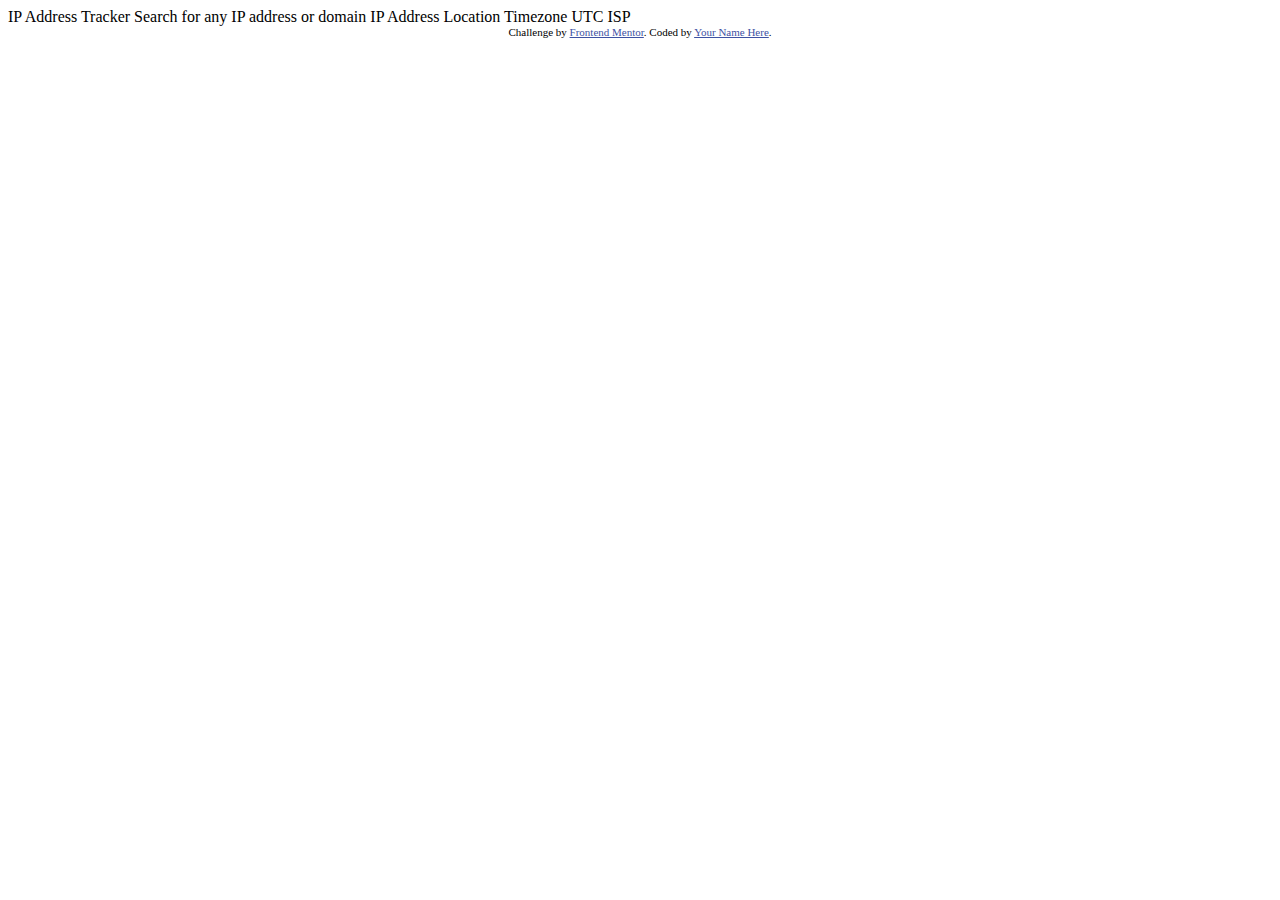
<file: images/index.html>
<!DOCTYPE html>
<html lang="en">
<head>
  <meta charset="UTF-8">
  <meta name="viewport" content="width=device-width, initial-scale=1.0"> <!-- displays site properly based on user's device -->

  <link rel="icon" type="image/png" sizes="32x32" href="./images/favicon-32x32.png">
  
  <title>Frontend Mentor | IP Address Tracker</title>

  <!-- Feel free to remove these styles or customise in your own stylesheet 👍 -->
  <style>
    .attribution { font-size: 11px; text-align: center; }
    .attribution a { color: hsl(228, 45%, 44%); }
  </style>
</head>
<body>

  IP Address Tracker

  Search for any IP address or domain

  IP Address
  Location
  Timezone
    UTC <!-- add offset value dynamically using the API -->
  ISP
  
  <div class="attribution">
    Challenge by <a href="https://www.frontendmentor.io?ref=challenge" target="_blank">Frontend Mentor</a>. 
    Coded by <a href="#">Your Name Here</a>.
  </div>
</body>
</html>
</file>
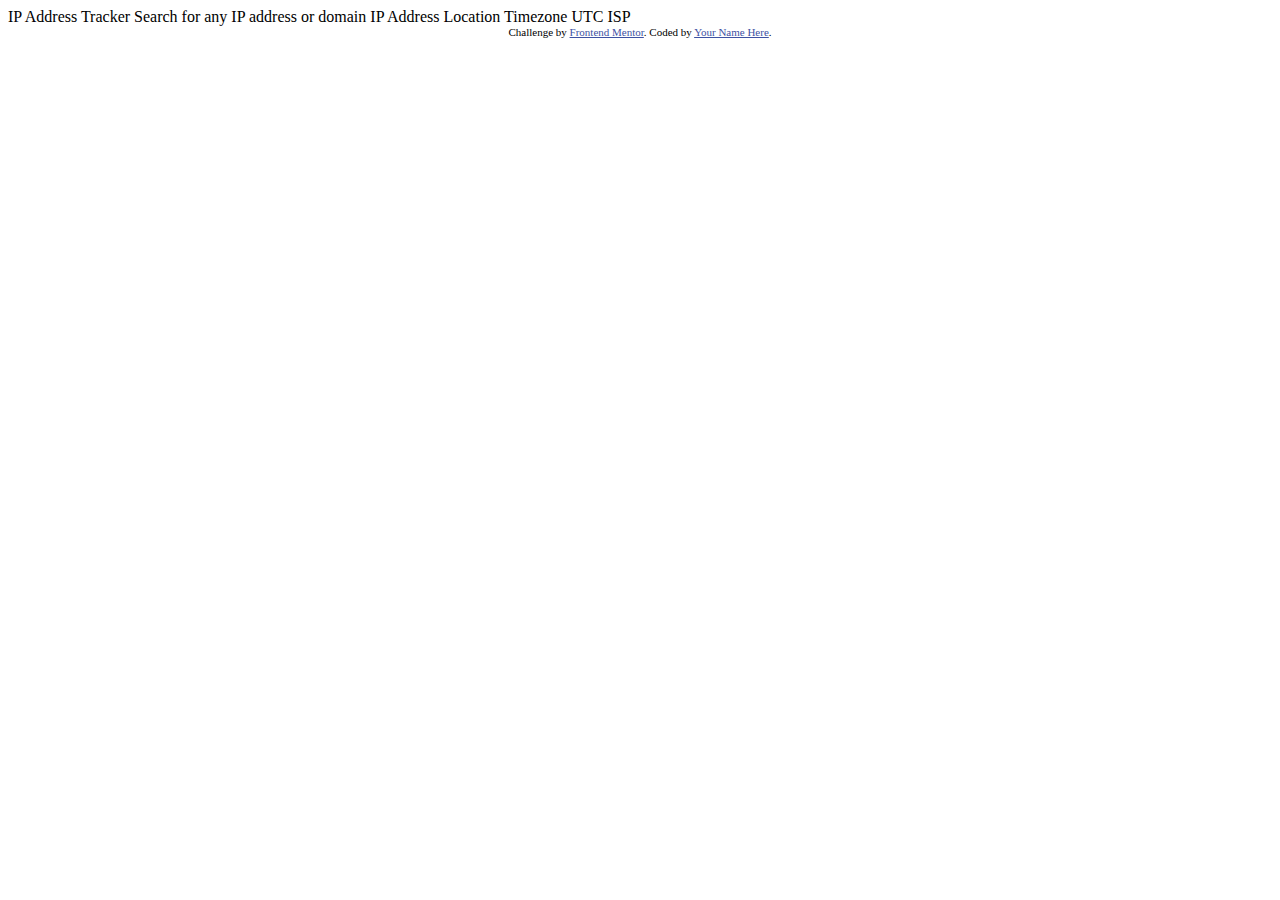
<file: index2.html>
<!DOCTYPE html>
<html lang="en">
<head>
  <meta charset="UTF-8">
  <meta name="viewport" content="width=device-width, initial-scale=1.0"> <!-- displays site properly based on user's device -->

  <link rel="icon" type="image/png" sizes="32x32" href="./images/favicon-32x32.png">
  
  <title>Frontend Mentor | IP Address Tracker</title>

  <!-- Feel free to remove these styles or customise in your own stylesheet 👍 -->
  <style>
    .attribution { font-size: 11px; text-align: center; }
    .attribution a { color: hsl(228, 45%, 44%); }
  </style>
</head>
<body>

  IP Address Tracker

  Search for any IP address or domain

  IP Address
  Location
  Timezone
    UTC <!-- add offset value dynamically using the API -->
  ISP
  
  <div class="attribution">
    Challenge by <a href="https://www.frontendmentor.io?ref=challenge" target="_blank">Frontend Mentor</a>. 
    Coded by <a href="#">Your Name Here</a>.
  </div>
</body>
</html>
</file>
